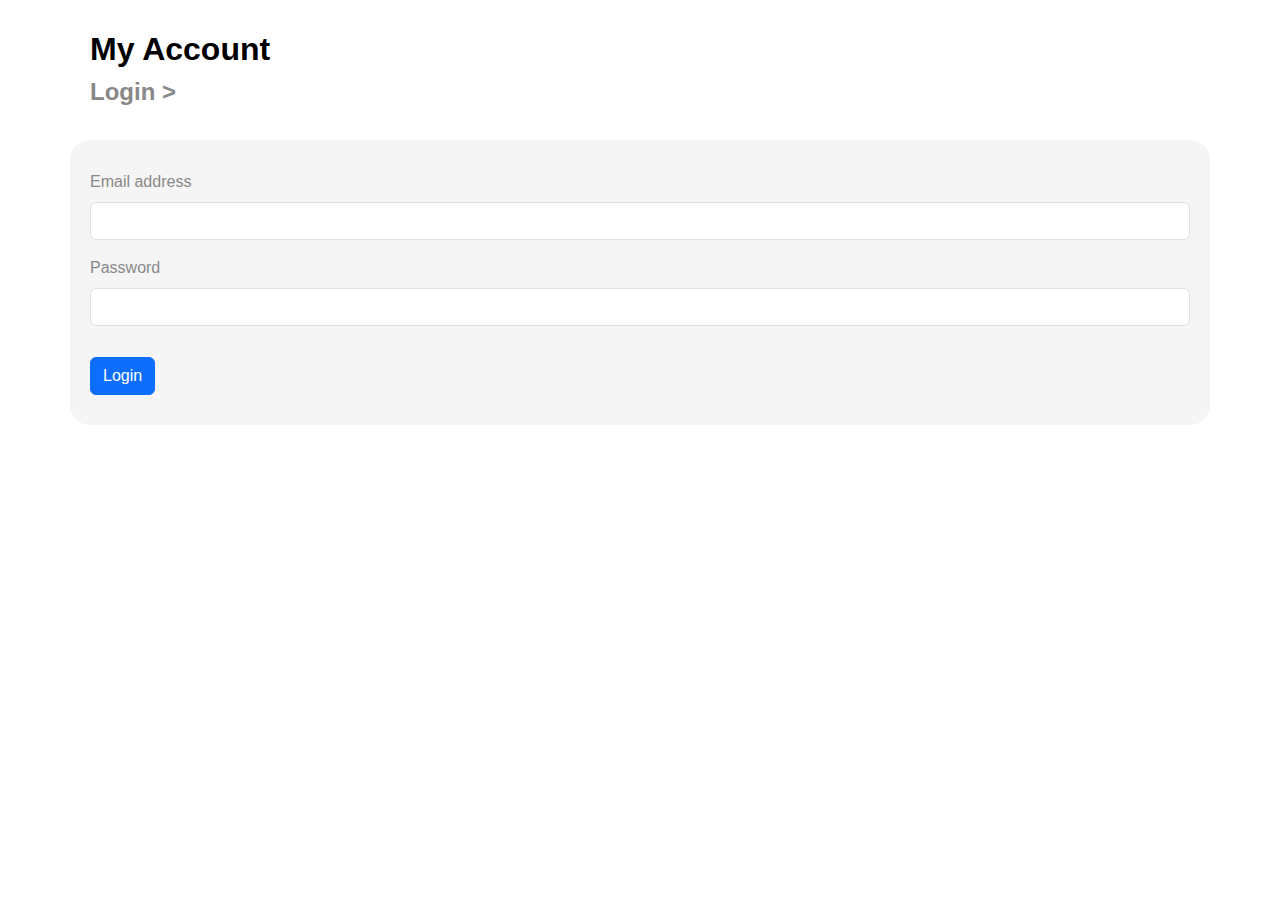
<file: index.html>
<!DOCTYPE html>
<html lang="en">
<head>
    <meta charset="UTF-8">
    <meta name="viewport" content="width=device-width, initial-scale=1.0">
    <title>Login</title>
    <link href="https://cdn.jsdelivr.net/npm/bootstrap@5.3.0-alpha1/dist/css/bootstrap.min.css" rel="stylesheet">
    <link rel="stylesheet" href="./css/cart.css">
    <link rel="stylesheet" href="./css/all.min.css">
</head>
<style>
    button{
        width: fit-content;
    }
</style>
<body>
    <div class="container navv d-flex justify-content-between align-items-center bg-body">
        <div>
            <div>
                <h2 class="mb-4 fw-bolder text-black">My Account</h2>
            </div>
            <div class="links d-flex align-items-center">
                <a class="nav-link disabled fs-4 fw-bolder" aria-disabled="true">Login > </a>
            </div>
        </div>
    </div>
    <div class="container">
        <form id="loginForm">
            <div class="mb-3">
                <label for="email" class="form-label">Email address</label>
                <input type="email" class="form-control" id="email" required>
            </div>
            <div class="mb-3">
                <label for="password" class="form-label">Password</label>
                <input type="password" class="form-control" id="password" required>
            </div>
            <button type="submit" class="btn btn-primary">Login</button>
        </form>
    </div>


    
    <script>
        // Login functionality
        document.getElementById('loginForm').addEventListener('submit', function (e) {
            e.preventDefault();
            const email = document.getElementById('email').value;
            const password = document.getElementById('password').value;
        
            // Save login info to Local Storage
            localStorage.setItem('user', JSON.stringify({ email: email, password: password }));
            window.location.href = 'home.html';  // Redirect to home page
        });
    </script>
</body>
</html>
</file>
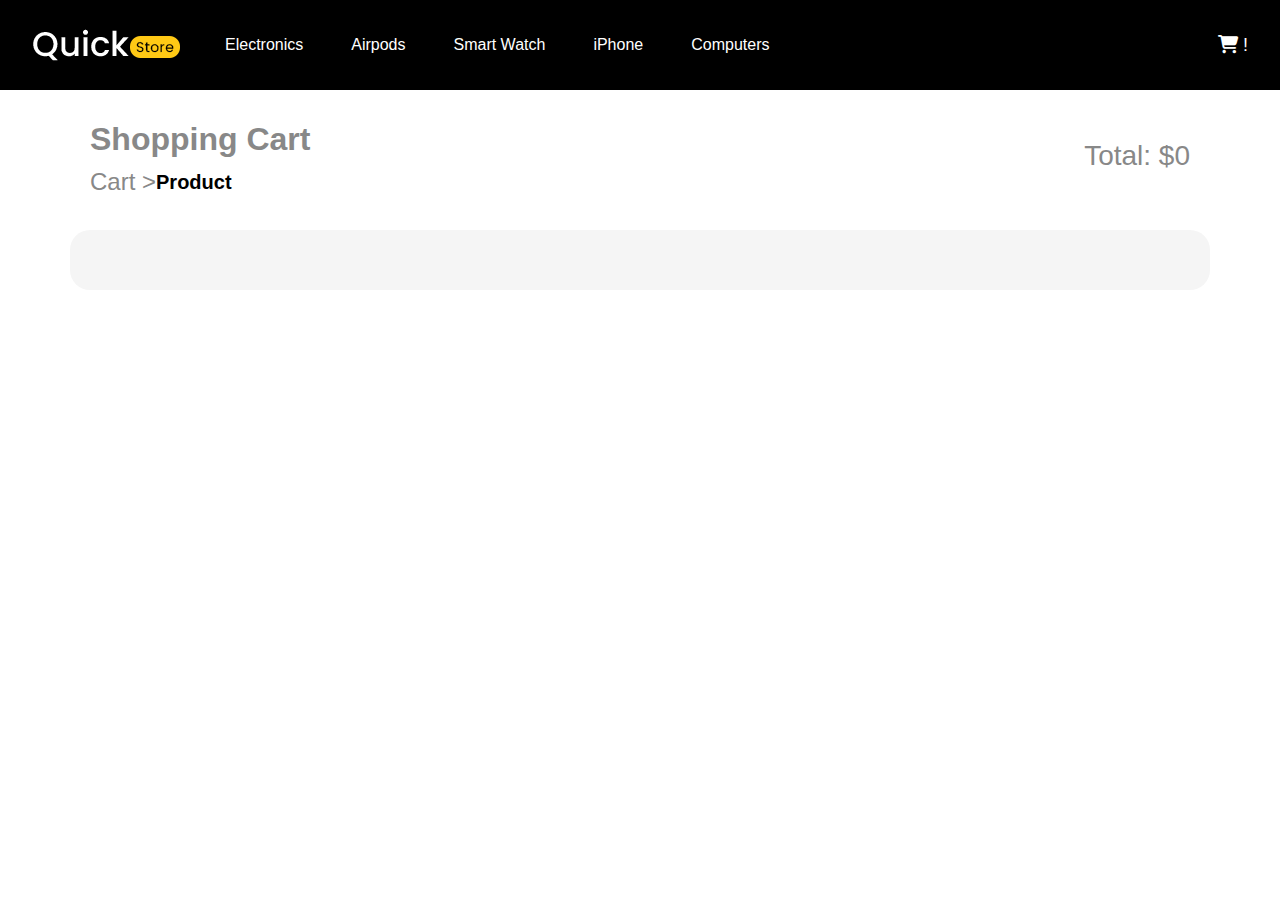
<file: cart.html>
<!DOCTYPE html>
<html lang="en">
<head>
    <meta charset="UTF-8">
    <meta name="viewport" content="width=device-width, initial-scale=1.0">
    <title>Shopping Cart</title>
    <link href="https://cdn.jsdelivr.net/npm/bootstrap@5.3.0-alpha1/dist/css/bootstrap.min.css" rel="stylesheet">
    <link rel="stylesheet" href="./css/all.min.css">
    <link rel="stylesheet" href="./css/style.css">
    <link rel="stylesheet" href="./css/cart.css">
</head>
<body>
    <nav class="navbar navbar-expand-lg">
        <div class="container-fluid">
          <div class="logo">
            <img src="./images/logo.png" alt="">
          </div>
          <div class="navbar-collapse" id="navContent">
            <ul class="navbar-nav me-auto mb-2 mb-lg-0">
              <li class="nav-item mx-3">
                <a class="nav-link active text-white" aria-current="page" href="#">Electronics</a>
              </li>
              <li class="nav-item mx-3">
                <a class="nav-link text-white" href="#">Airpods</a>
              </li>
              <li class="nav-item mx-3">
                <a class="nav-link text-white">Smart Watch</a>
              </li>
              <li class="nav-item mx-3">
                <a class="nav-link text-white">iPhone</a>
              </li>
              <li class="nav-item mx-3">
                <a class="nav-link text-white">Computers</a>
              </li>
            </ul>
          </div>
          <div class="log">
            <a href="./cart.html">
              <i class="fa fa-shopping-cart"></i>
              <span id="cartBadge">!</span>
            </a>
          </div>
        </div>
    </nav>
    <div class="container navv d-flex justify-content-between align-items-center bg-body">
        <div>
            <div>
                <h2 class="mb-4 fw-bolder">Shopping Cart</h2>
            </div>
            <div class="links d-flex align-items-center">
                <a class="nav-link disabled fs-4" aria-disabled="true">Cart > </a>
                <a class="nav-link text-black fs-5 fw-bolder"> Product</a>
            </div>
        </div>
        <h3>Total: $<span id="totalPrice">0</span></h3>
    </div>
    <div class="container">
        <div id="cartItems" class="row">
        </div>
    </div>


    <script src="./js/cart.js"></script>
</body>
</html>
</file>
<file: css/cart.css>
*{
    margin: 0;
    padding: 0;
    box-sizing: border-box;
}
body{
    color: #888888;
    font-family:'Segoe UI', Tahoma, Geneva, Verdana, sans-serif ;
}
a{
    text-decoration: none;
}
.container{
    border-radius: 20px;
    padding: 30px 20px;
    margin-top: 0px !important;
    background-color: #f5f5f5;
}
.links {
    margin-top: -18px;
}
.card {
    border: none;
    cursor: pointer;
    border-radius: 15px;
}
button{
    width: 100%;
    background-color: #fff;
    color: #000000;
    font-weight: 500;
    border: 1px solid #bb2d3b;
    padding: 5px;
    border-radius: 5px;
    transition: 0.3s;
    margin-top: 15px;
}
.card:hover button{
    background-color: #bb2d3b;
    color: #fff;
}
.data h5 {
    font-size: 15px;
    color: #0068c9;
    cursor: pointer;
    transition: 0.3s;
}
.data h5:hover {
    color: #000000;
}
.data .par {
    color: #000000;
    font-weight: 600;
}
</file>
<file: css/style.css>
*{
    margin: 0;
    padding: 0;
    box-sizing: border-box;
}
body{
    color: #888888;
    font-family:'Segoe UI', Tahoma, Geneva, Verdana, sans-serif ;
}
a{
    text-decoration: none;
}
.notification {
    position: fixed;
    top: 90px;
    right: 20px;
    background-color: #4CAF50;
    color: white;
    padding: 10px 20px;
    border-radius: 5px;
    z-index: 1000;
}
.container{
    border-radius: 20px;
    margin-top: 50px;
    padding: 50px 20px;
    background-color: #f5f5f5;
}
.container .navv{
    margin-bottom: 20px;
    border-bottom: 1px solid #cccccc94;
    padding-bottom: 20px;
}
.container .navv ul .active{
    font-size: 25px;
    color: #000000;
    font-weight: 600;
}
.container .navv ul .activty{
    font-size: 18px;
    font-weight: 600;
    color: #0068c9;
}
.container .navv ul .activty::before{
    content: "";
    position: absolute;
    width: 55px;
    height: 3px;
    background: #0068c9;
    bottom: -25px;
    left: 50%;
    transform: translate(-50%);
}
.container .navv ul .act{
    font-size: 18px;
    font-weight: 600;
    color: #000000;
}
.container .navv .arrow i{
    padding: 10px 13px;
    background: #fff;
    border-radius: 50%;
    font-size: 15px;
    margin-right: 10px;
    cursor: pointer;
    transition: 0.3s;
}

.container .navv .arrow i:hover{
    background-color: #0068c9;
    color: #fff;
}
nav{
    background: #000000;
}
nav ul li {
    cursor: pointer;
}
nav .logo img{
    font-size: 25px;
    margin: 0;
    font-weight: 600;
    padding: 20px;
    color: #fff;
    position: relative;
    cursor: pointer;
}
nav .log .login{
    color: #fff;
    padding: 20px;
    transition: 0.3s;
    font-size: 18px;
}
nav .log .login:hover{
    color: #ddddddea;
}
nav .log a{
    color: #fff;
    padding: 20px;
    transition: 0.3s;
    font-size: 18px;
    cursor: pointer;
}
nav .log a:hover{
    color: #ddddddea;
}
.card {
    border: none;
    cursor: pointer;
    border-radius: 12px;
}
.card i {
    position: absolute;
    right: 5px;
    top: 5px;
    padding: 10px;
    font-size: 20px;
    border-radius: 20px;
    cursor: pointer;
    transition: 0.5s;
}
.card .hart i:hover {
    background-color: #0068c9;
    color: #fff;
}
button{
    width: 100%;
    background-color: #fff;
    color: #000000;
    border: 1px solid #0068c9;
    padding: 5px;
    border-radius: 5px;
    transition: 0.3s;
}
.card:hover button{
    background-color: #0068c9;
    color: #fff;
}
.data h5 {
    font-size: 16px;
    color: #0068c9;
    cursor: pointer;
    transition: 0.3s;
}
.data h5:hover {
    color: #000000;
}
.data .par {
    color: #000000;
    font-weight: 600;
}
.data .stars i{
    display: contents;
    font-size: 15px;
    color: #ffc400;
}
</file>
